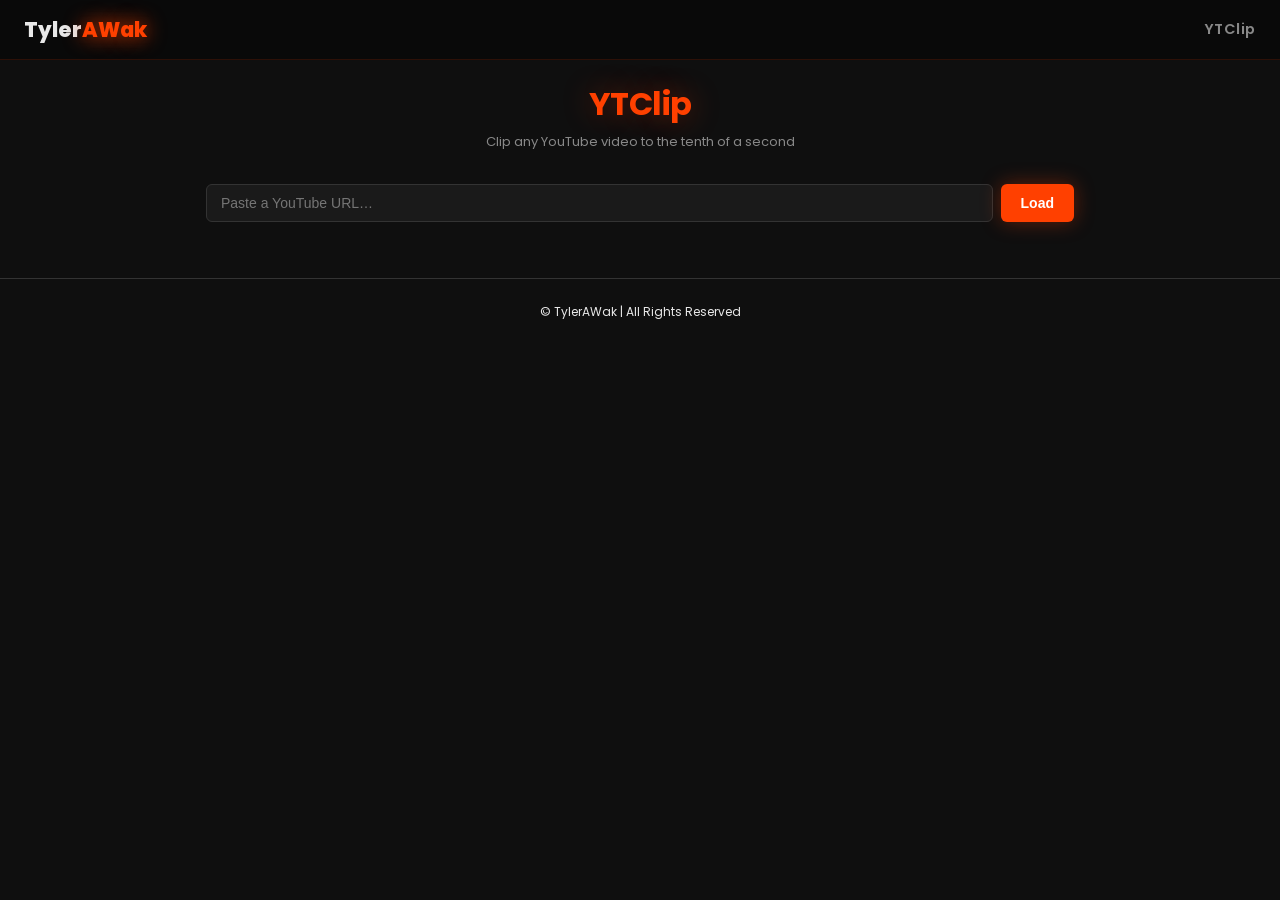
<file: index.html>
<!DOCTYPE html>
<html lang="en">
<head>
  <meta charset="UTF-8" />
  <meta name="viewport" content="width=device-width, initial-scale=1.0" />
  <title>YTClip</title>
  <link rel="stylesheet" href="style.css" />
  <script async src="https://pagead2.googlesyndication.com/pagead/js/adsbygoogle.js?client=ca-pub-8016467593072754" crossorigin="anonymous"></script>
</head>
<body>
  <header class="site-header">
    <a href="https://tylerawak.net" class="site-logo">Tyler<span>AWak</span></a>
    <span class="site-tool-name">YTClip</span>
  </header>

  <div id="app">
    <div class="tool-intro">
      <h1>YTClip</h1>
      <p class="subtitle">Clip any YouTube video to the tenth of a second</p>
    </div>

    <section id="url-input-section">
      <div class="input-row">
        <input
          type="text"
          id="yt-url"
          placeholder="Paste a YouTube URL…"
          autocomplete="off"
          spellcheck="false"
        />
        <button id="load-btn">Load</button>
      </div>
      <p id="url-error" class="error hidden"></p>
    </section>

    <section id="player-section" class="hidden">
      <div id="player-wrapper">
        <div id="player"></div>
      </div>

      <div id="controls">
        <!-- Playback -->
        <div class="control-row playback-row">
          <button id="play-pause-btn" class="icon-btn" title="Play / Pause">&#9654;</button>
          <span id="current-time-display" class="time-display">0:00.0</span>
          <span class="time-sep">/</span>
          <span id="duration-display" class="time-display">0:00.0</span>
        </div>

        <!-- Timeline scrubber -->
        <div class="control-row scrubber-row">
          <input type="range" id="scrubber" min="0" max="1000" value="0" step="1" />
        </div>

        <!-- Start / End pickers -->
        <div class="control-row endpoints-row">
          <div class="endpoint-group">
            <label>Start</label>
            <div class="time-controls">
              <button class="step-btn" data-target="start" data-dir="-1">&#8722;</button>
              <input type="text" id="start-time" class="time-input" value="0.0" autocomplete="off" spellcheck="false" />
              <button class="step-btn" data-target="start" data-dir="1">&#43;</button>
            </div>
            <button class="set-btn" data-target="start">Set to current</button>
          </div>

          <div class="clip-duration">
            <span id="clip-duration-label">0.0s</span>
            <span class="clip-duration-sub">clip length</span>
          </div>

          <div class="endpoint-group">
            <label>End</label>
            <div class="time-controls">
              <button class="step-btn" data-target="end" data-dir="-1">&#8722;</button>
              <input type="text" id="end-time" class="time-input" value="0.0" autocomplete="off" spellcheck="false" />
              <button class="step-btn" data-target="end" data-dir="1">&#43;</button>
            </div>
            <button class="set-btn" data-target="end">Set to current</button>
          </div>
        </div>

        <!-- Preview toggle -->
        <div class="control-row preview-row">
          <button id="preview-btn">Preview Clip</button>
        </div>
      </div>

      <!-- Share -->
      <div id="share-section">
        <label for="share-url">Clip URL</label>
        <div class="share-row">
          <input type="text" id="share-url" readonly />
          <button id="copy-btn">Copy</button>
        </div>
        <p id="copy-confirm" class="copy-confirm hidden">Copied!</p>
        <p class="embed-note">Paste this URL in Discord or any chat to share the clip.</p>
      </div>
    </section>
  </div>

  <footer class="site-footer">
    <p>© TylerAWak | All Rights Reserved</p>
  </footer>

  <!-- YouTube IFrame API -->
  <script src="https://www.youtube.com/iframe_api"></script>
  <script src="app.js"></script>
</body>
</html>
</file>
<file: style.css>
@import url('https://fonts.googleapis.com/css2?family=Poppins:wght@400;500;600;700&display=swap');

*, *::before, *::after {
  box-sizing: border-box;
  margin: 0;
  padding: 0;
}

:root {
  --bg: #0f0f0f;
  --surface: #1a1a1a;
  --surface2: #242424;
  --border: #333;
  --accent: #ff4000;
  --accent-dim: #cc3300;
  --text: #e8e8e8;
  --text-dim: #888;
  --radius: 6px;
  --player-max: 854px;
}

body {
  background: var(--bg);
  color: var(--text);
  font-family: 'Poppins', sans-serif;
  font-size: 14px;
  min-height: 100vh;
}

/* Site header */
.site-header {
  position: fixed;
  top: 0;
  left: 0;
  width: 100%;
  padding: 14px 24px;
  background: rgba(8, 8, 8, 0.7);
  backdrop-filter: blur(10px);
  -webkit-backdrop-filter: blur(10px);
  display: flex;
  align-items: center;
  justify-content: space-between;
  z-index: 100;
  border-bottom: 1px solid rgba(255, 64, 0, 0.15);
}

.site-logo {
  font-size: 1.3rem;
  font-weight: 800;
  color: var(--text);
  text-decoration: none;
  transition: transform 0.2s;
}
.site-logo:hover { transform: scale(1.05); }
.site-logo span {
  color: var(--accent);
  text-shadow: 0 0 20px var(--accent);
}

.site-tool-name {
  font-size: 0.9rem;
  font-weight: 600;
  color: var(--text-dim);
  letter-spacing: 0.04em;
}

#app {
  max-width: 900px;
  margin: 0 auto;
  padding: 80px 16px 32px;
}

/* Tool intro */
.tool-intro {
  text-align: center;
  margin-bottom: 32px;
}

.tool-intro h1 {
  font-size: 2rem;
  font-weight: 700;
  letter-spacing: -0.5px;
  color: var(--accent);
  text-shadow: 0 0 30px rgba(255, 64, 0, 0.4);
}

.subtitle {
  color: var(--text-dim);
  margin-top: 4px;
  font-size: 13px;
}

/* Site footer */
.site-footer {
  text-align: center;
  padding: 24px 16px 32px;
  border-top: 1px solid var(--border);
  font-size: 12px;
}
.site-footer a {
  color: var(--accent);
  text-decoration: none;
  transition: opacity 0.15s;
}
.site-footer a:hover { opacity: 0.7; }

/* URL input */
#url-input-section {
  margin-bottom: 24px;
}

.input-row {
  display: flex;
  gap: 8px;
}

.input-row input {
  flex: 1;
  background: var(--surface);
  border: 1px solid var(--border);
  border-radius: var(--radius);
  color: var(--text);
  font-size: 14px;
  padding: 10px 14px;
  outline: none;
  transition: border-color 0.15s;
}

.input-row input:focus {
  border-color: var(--accent);
}

button {
  background: var(--accent);
  border: none;
  border-radius: var(--radius);
  color: #fff;
  cursor: pointer;
  font-size: 14px;
  font-weight: 600;
  padding: 10px 20px;
  transition: background 0.15s, opacity 0.15s, box-shadow 0.15s;
  white-space: nowrap;
}

button:hover {
  background: var(--accent-dim);
}

button:active {
  opacity: 0.8;
}

#load-btn, #copy-btn {
  box-shadow: 0 0 20px rgba(255, 64, 0, 0.35);
}
#load-btn:hover, #copy-btn:hover {
  box-shadow: 0 0 35px rgba(255, 64, 0, 0.55);
}

.error {
  color: #ff6b6b;
  font-size: 13px;
  margin-top: 6px;
}

/* Player */
#player-section {
  display: flex;
  flex-direction: column;
  gap: 16px;
}

#player-wrapper {
  background: #000;
  border-radius: var(--radius);
  overflow: hidden;
  position: relative;
  width: 100%;
  aspect-ratio: 16 / 9;
  max-width: var(--player-max);
  margin: 0 auto;
}

#player {
  position: absolute;
  inset: 0;
  width: 100%;
  height: 100%;
}

#player iframe {
  width: 100%;
  height: 100%;
}

/* Controls panel */
#controls {
  background: var(--surface);
  border: 1px solid var(--border);
  border-radius: var(--radius);
  padding: 16px;
  display: flex;
  flex-direction: column;
  gap: 14px;
}

.control-row {
  display: flex;
  align-items: center;
  gap: 10px;
}

/* Playback row */
.playback-row {
  gap: 12px;
}

.icon-btn {
  background: var(--surface2);
  border: 1px solid var(--border);
  border-radius: 50%;
  width: 38px;
  height: 38px;
  padding: 0;
  font-size: 13px;
  display: flex;
  align-items: center;
  justify-content: center;
  flex-shrink: 0;
}

.icon-btn:hover {
  background: var(--border);
}

.time-display {
  font-variant-numeric: tabular-nums;
  font-size: 15px;
  font-weight: 600;
  color: var(--text);
  min-width: 52px;
}

.time-sep {
  color: var(--text-dim);
}

/* Scrubber */
.scrubber-row {
  padding: 0 2px;
}

#scrubber {
  -webkit-appearance: none;
  appearance: none;
  width: 100%;
  height: 4px;
  background: var(--border);
  border-radius: 2px;
  outline: none;
  cursor: pointer;
  position: relative;
}

#scrubber::-webkit-slider-thumb {
  -webkit-appearance: none;
  appearance: none;
  width: 14px;
  height: 14px;
  border-radius: 50%;
  background: var(--accent);
  cursor: pointer;
  border: 2px solid #fff;
  box-shadow: 0 0 4px rgba(0,0,0,0.6);
}

#scrubber::-moz-range-thumb {
  width: 14px;
  height: 14px;
  border-radius: 50%;
  background: var(--accent);
  cursor: pointer;
  border: 2px solid #fff;
}

/* Start / End endpoints */
.endpoints-row {
  justify-content: space-between;
  align-items: flex-start;
  gap: 8px;
}

.endpoint-group {
  display: flex;
  flex-direction: column;
  align-items: center;
  gap: 6px;
  flex: 1;
}

.endpoint-group label {
  font-size: 11px;
  font-weight: 700;
  text-transform: uppercase;
  letter-spacing: 0.08em;
  color: var(--text-dim);
}

.time-controls {
  display: flex;
  align-items: center;
  gap: 4px;
}

.step-btn {
  background: var(--surface2);
  border: 1px solid var(--border);
  border-radius: var(--radius);
  color: var(--text);
  font-size: 16px;
  font-weight: 700;
  width: 30px;
  height: 30px;
  padding: 0;
  line-height: 1;
}

.step-btn:hover {
  background: var(--border);
}

.time-input {
  background: var(--surface2);
  border: 1px solid var(--border);
  border-radius: var(--radius);
  color: var(--accent);
  font-family: "SF Mono", "Fira Code", "Consolas", monospace;
  font-size: 15px;
  font-weight: 700;
  text-align: center;
  width: 72px;
  padding: 5px 4px;
  outline: none;
  cursor: text;
  transition: border-color 0.15s;
}

.time-input:focus {
  border-color: var(--accent);
}

.set-btn {
  background: transparent;
  border: 1px solid var(--border);
  border-radius: var(--radius);
  color: var(--text-dim);
  font-size: 12px;
  font-weight: 500;
  padding: 5px 10px;
}

.set-btn:hover {
  background: var(--surface2);
  color: var(--text);
  border-color: var(--accent);
}

/* Clip duration */
.clip-duration {
  display: flex;
  flex-direction: column;
  align-items: center;
  gap: 2px;
  flex-shrink: 0;
  min-width: 60px;
}

#clip-duration-label {
  font-size: 18px;
  font-weight: 700;
  font-variant-numeric: tabular-nums;
  color: var(--text);
}

.clip-duration-sub {
  font-size: 11px;
  color: var(--text-dim);
  text-transform: uppercase;
  letter-spacing: 0.06em;
}

/* Preview */
.preview-row {
  justify-content: center;
}

#preview-btn {
  background: transparent;
  border: 1px solid var(--accent);
  color: var(--accent);
  padding: 8px 28px;
  font-size: 13px;
}

#preview-btn:hover {
  background: var(--accent);
  color: #fff;
}

#preview-btn.previewing {
  background: var(--accent);
  color: #fff;
}

/* Share section */
#share-section {
  background: var(--surface);
  border: 1px solid var(--border);
  border-radius: var(--radius);
  padding: 16px;
  display: flex;
  flex-direction: column;
  gap: 8px;
}

#share-section label {
  font-size: 11px;
  font-weight: 700;
  text-transform: uppercase;
  letter-spacing: 0.08em;
  color: var(--text-dim);
}

.share-row {
  display: flex;
  gap: 8px;
}

#share-url {
  flex: 1;
  background: var(--surface2);
  border: 1px solid var(--border);
  border-radius: var(--radius);
  color: var(--text-dim);
  font-family: "SF Mono", "Fira Code", "Consolas", monospace;
  font-size: 12px;
  padding: 8px 12px;
  outline: none;
  overflow: hidden;
  text-overflow: ellipsis;
  white-space: nowrap;
}

#copy-btn {
  background: var(--surface2);
  border: 1px solid var(--border);
  color: var(--text);
  padding: 8px 16px;
  font-size: 13px;
}

#copy-btn:hover {
  border-color: var(--accent);
  color: var(--accent);
  background: var(--surface2);
}

.copy-confirm {
  color: #4caf50;
  font-size: 12px;
  text-align: right;
}

.embed-note {
  color: var(--text-dim);
  font-size: 12px;
  line-height: 1.5;
}

/* Utilities */
.hidden {
  display: none !important;
}

/* ── Mobile ────────────────────────────────────────────────────────────────── */
@media (max-width: 768px) {
  #app {
    padding: 20px 12px 48px;
  }

  header h1 {
    font-size: 1.5rem;
  }

  /* Stack URL input + button */
  .input-row {
    flex-direction: column;
  }

  /* Stack Start / duration / End vertically */
  .endpoints-row {
    flex-direction: column;
    align-items: stretch;
    gap: 12px;
  }

  .endpoint-group {
    flex-direction: row;
    justify-content: space-between;
    align-items: center;
    flex: unset;
    background: var(--surface2);
    border: 1px solid var(--border);
    border-radius: var(--radius);
    padding: 10px 12px;
  }

  .endpoint-group label {
    min-width: 36px;
  }

  .set-btn {
    font-size: 11px;
    padding: 4px 8px;
  }

  /* Clip duration centered between the two groups */
  .clip-duration {
    flex-direction: row;
    justify-content: center;
    gap: 6px;
    min-width: unset;
  }

  #clip-duration-label {
    font-size: 15px;
  }

  /* Share URL wraps onto two lines */
  .share-row {
    flex-direction: column;
  }

  #copy-btn {
    width: 100%;
  }
}
</file>
